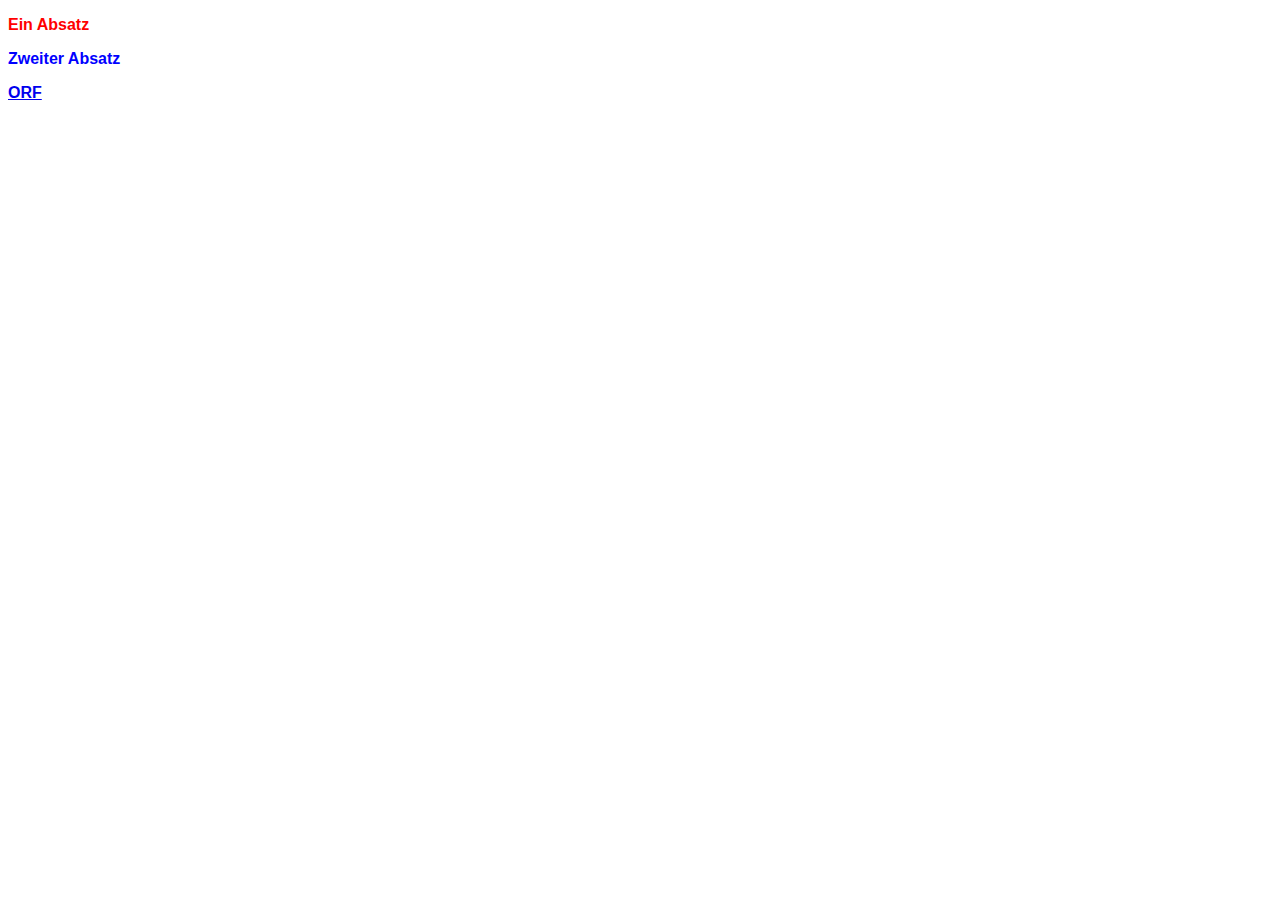
<file: index.html>
<!DOCTYPE html>
<html lang="en">
    <head>
        <meta charset="UTF-8">
        <title>CSS Grundlagen</title>
        <link href="styles.css" rel="stylesheet">
            <style>
        </style>
    </head>
    <body>
        <p id="absatz1" class="schrift_arial">Ein Absatz</p>
        <p id="absatz2" class="schrift_arial">Zweiter Absatz</p>
        <a class="schrift_arial" href="http://www.orf.at">ORF</a>
    </body>
</html>
</file>
<file: styles.css>
.schrift_arial {
    font-family: arial;
    font-weight: bold;
 }
#absatz1 {
    color: red;
 }
#absatz2 {
    color: blue;
 }
</file>
